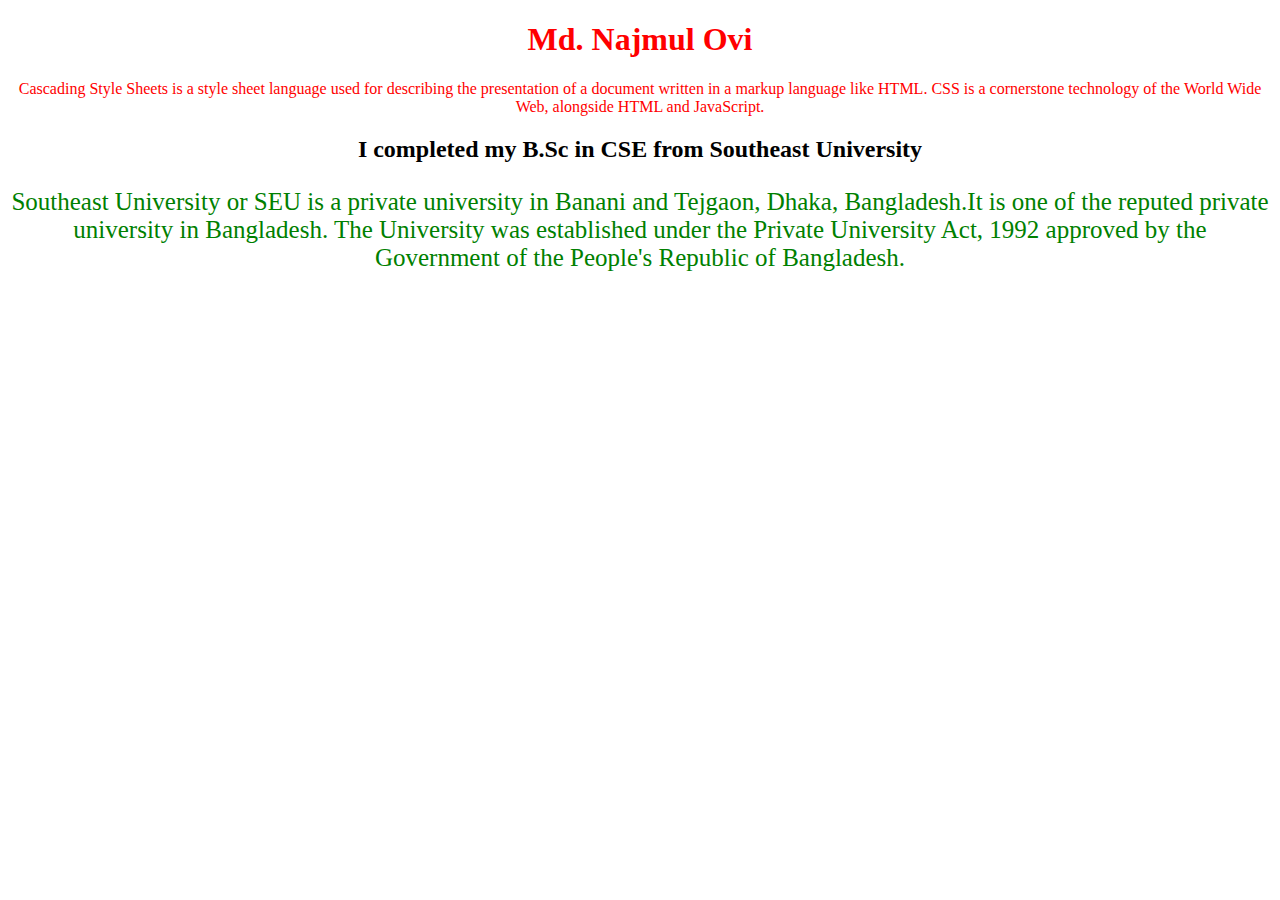
<file: (Part-02) CSS Selectors/index.html>
<!DOCTYPE html>
<html lang="en">
<head>
    <meta charset="UTF-8">
    <title>CSS Selectors</title>
    <!-- add css file -->
    <link rel="stylesheet" href="style.css">
</head>
<body>
    
    <h1>Md. Najmul Ovi</h1>
    
    <p id="para1">
        Cascading Style Sheets is a style sheet language used for describing the presentation of a document written in a markup language like HTML. CSS is a cornerstone technology of the World Wide Web, alongside HTML and JavaScript.
    </p>
    
    <h2 class="center">I completed my B.Sc in CSE from Southeast University</h2>
    
    <p class="center">
        Southeast University or SEU is a private university in Banani and Tejgaon, Dhaka, Bangladesh.It is one of the reputed private university in Bangladesh. The University was established under the Private University Act, 1992 approved by the Government of the People's Republic of Bangladesh.
    </p>
</body>
</html>
</file>
<file: (Part-02) CSS Selectors/style.css>
/*================================= The CSS element Selector ====================================*/
    /*    
           The element selector selects HTML elements based on the element name.

           Example(Here, all <h1> elements on the page will be center-aligned, with a red text color):
    */
    h1 {
      text-align: center;
      color: red;
    }
/*=============================================================================================*/





/*=========================================== The CSS id Selector ===================================================*/
    /*
           The id selector uses the id attribute of an HTML element to select a specific element.

           The id of an element is unique within a page, so the id selector is used to select one unique element!

           To select an element with a specific id, write a hash (#) character, followed by the id of the element.

           Example(The CSS rule below will be applied to the HTML element with id="para1"):
    */
    #para1 {
      text-align: center;
      color: red;
    }
    /* Note: An id name cannot start with a number! */
/*===================================================================================================================*/





/*======================================= The CSS class Selector ==================================================*/
    /*  
          The class selector selects HTML elements with a specific class attribute.

          To select elements with a specific class, write a period (.) character, followed by the class name.
    */
    .center {
      text-align: center;
    }
    /*
       We can also specify that only specific HTML elements should be affected by a class.

       Example(In this example only <p> elements with class="center" will be center-aligned):
    */
    p.center {
      color: green;
      font-size: 25px;    
    }
    /*
       HTML elements can also refer to more than one class.

       Example(In this example the <p> element will be styled according to class="center" and to class="large"):
       <p class="center large">This paragraph refers to two classes.</p>

       Note: A class name cannot start with a number!
    */
/*================================================================================================================*/





/*========================================= The CSS Universal Selector ============================================*/
    /*
       The universal selector (*) selects all HTML elements on the page.

       Example(The CSS rule below will affect every HTML element on the page):
       * {
          text-align: center;
          color: blue;
        }
    */
/*================================================================================================================*/






/*========================================== The CSS Grouping Selector ============================================*/
    /*
       The grouping selector selects all the HTML elements with the same style definitions.

       To group selectors, separate each selector with a comma.

       Example(In this example we have grouped the selectors):
       h1, h2, p {
          text-align: center;
          color: red;
        }
    */
/*================================================================================================================*/
</file>
